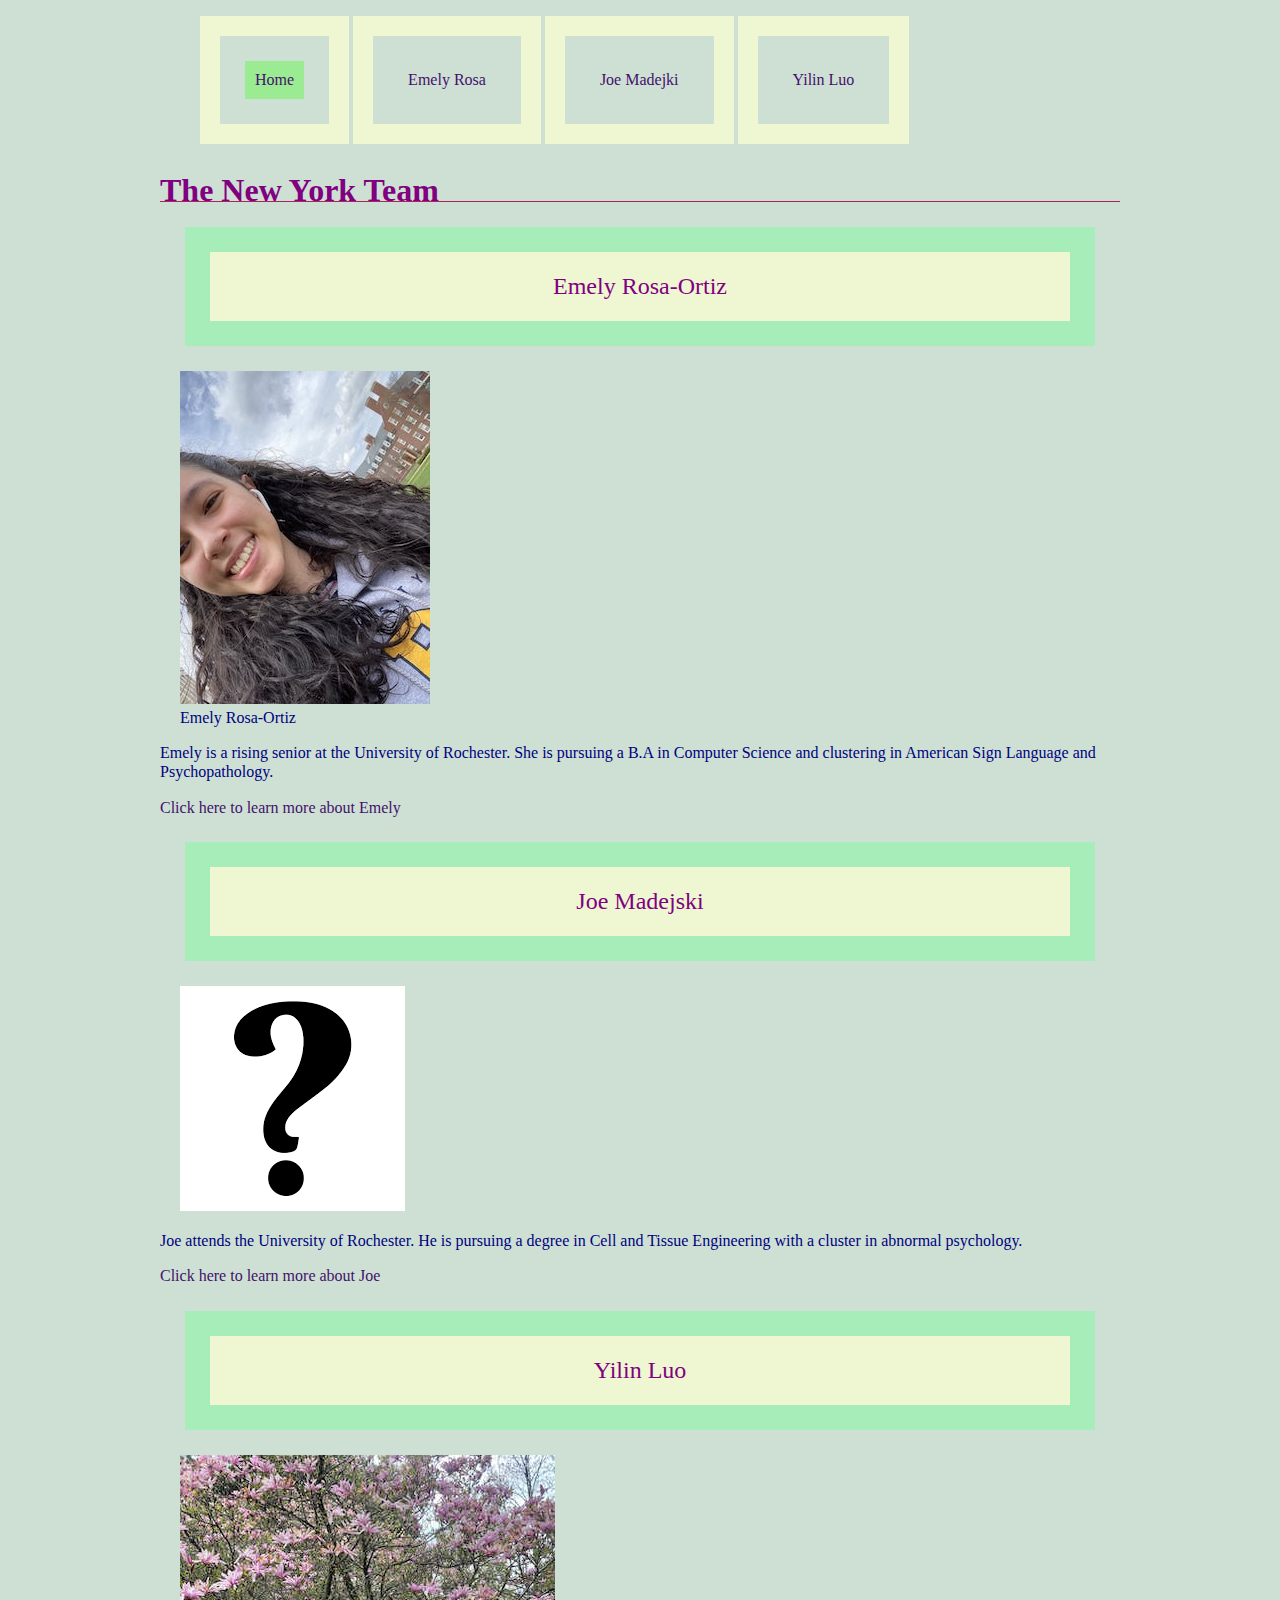
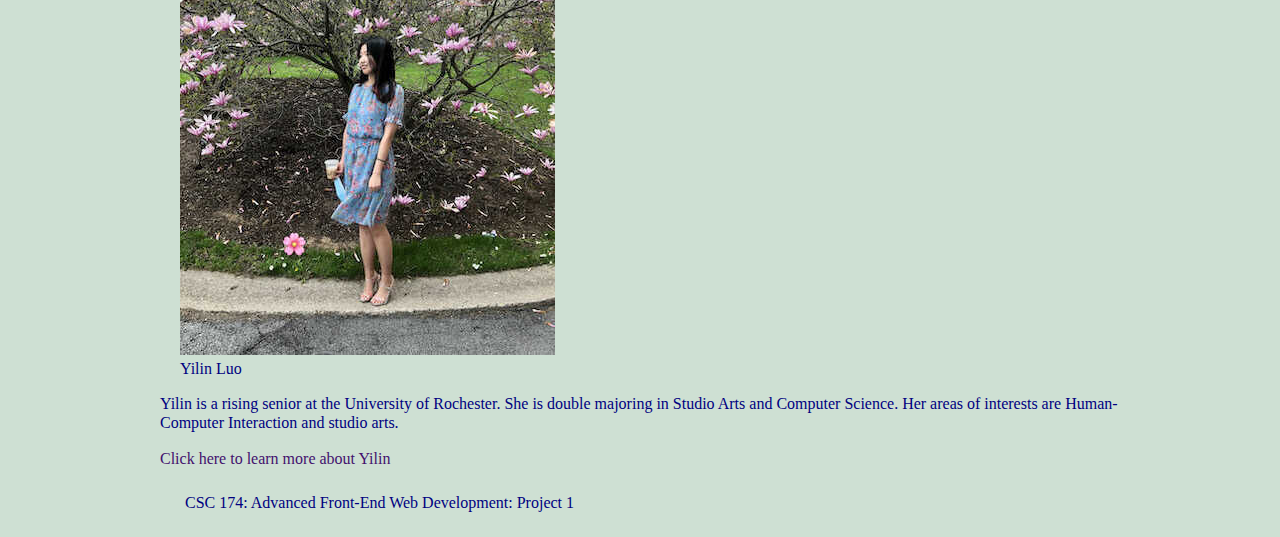
<file: index.html>
<!DOCTYPE html>
<html lang="en">
<head>
	<meta charset="utf-8">
	<title>New York Team Project 1</title>
	 <link rel ="stylesheet" type="text/css" href="css/styles.css">
    <link rel="stylesheet" type="text/css" href="css/navigation.css">
</head>
	<body class="container">
		<nav class="menu">
			<ul>
				<li><a class="is-current" href="index.html">Home</a></li>
				<li><a href="page1.html">Emely Rosa</a></li>
				<li><a href="page2.html">Joe Madejki</a></li>
				<li><a href="page3.html">Yilin Luo</a></li>
			</ul>
		</nav>
		<div>
			<header>
				<h1> The New York Team </h1>
			</header>
			<article>
				<div>
					<h2> Emely Rosa-Ortiz </h2>
					<figure>
						<img src="images/empic.jpeg" alt="picture of Emely"/>
						<figcaption>Emely Rosa-Ortiz</figcaption>
					</figure>
						<p> Emely is a rising senior at the University of Rochester. She is pursuing a B.A in Computer Science and clustering in American Sign Language and Psychopathology.</p>
						<a href="page1.html"> Click here to learn more about Emely </a>
				</div>
			</article>
			<article>
				<div>
					<h2> Joe Madejski </h2>
					<figure>
						<img src="images/q.jpg" alt="question mark"/>
						<figcaption></figcaption>
					</figure>
						<p> Joe attends the University of Rochester. He is pursuing a degree in Cell and Tissue Engineering with a cluster in 
						abnormal psychology.</p>
						<a href="page2.html"> Click here to learn more about Joe </a>

				</div>
			</article>
			<article>
				<div>
					<h2> Yilin Luo </h2>
					<figure>
						<img src="images/yilinluo.jpg" alt="picture of Yilin"/>
						<figcaption>Yilin Luo</figcaption>
					</figure>
						<p> Yilin is a rising senior at the University of Rochester. She is double majoring in Studio Arts and Computer Science. 
						Her areas of interests are Human-Computer Interaction and studio arts. </p>
						<a href="page3.html"> Click here to learn more about Yilin</a>

				</div>
			</article>
			<footer> CSC 174: Advanced Front-End Web Development: Project 1 </footer>


		</div>
	</body>
</html>
</file>
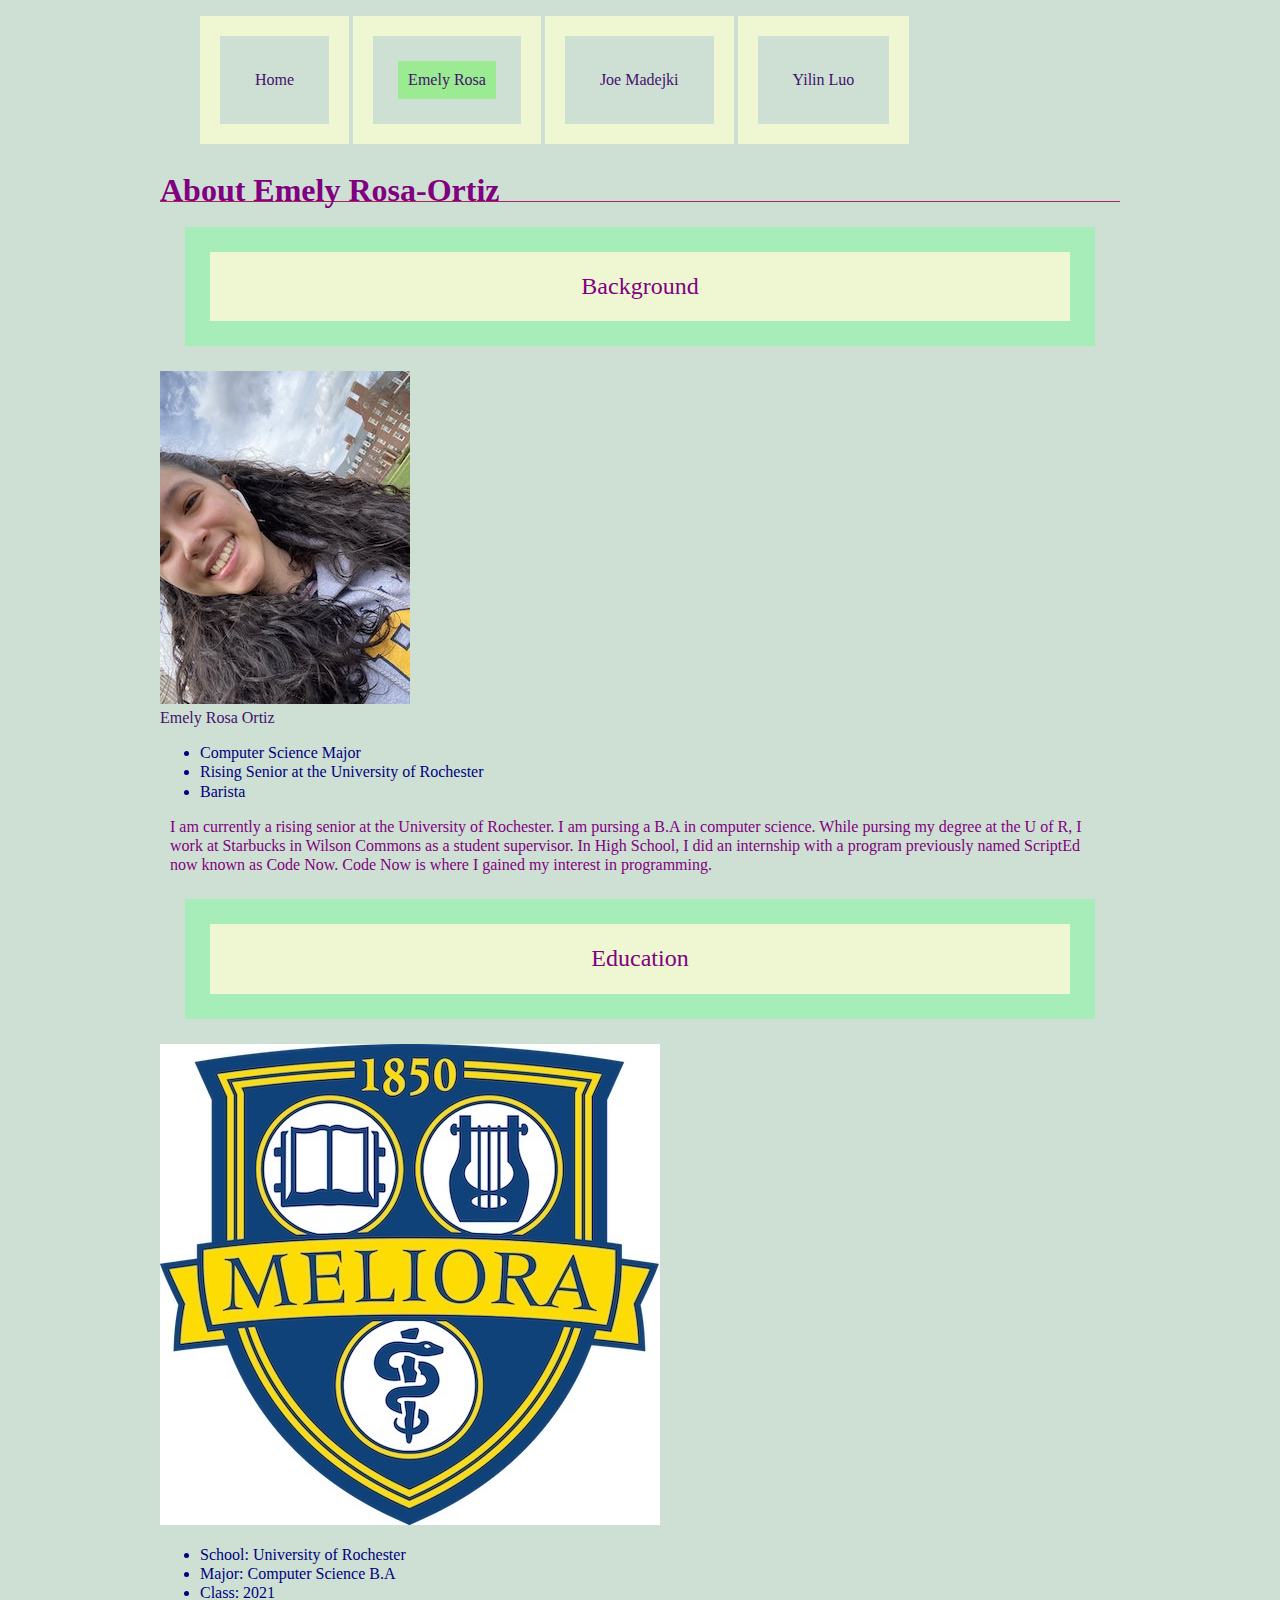
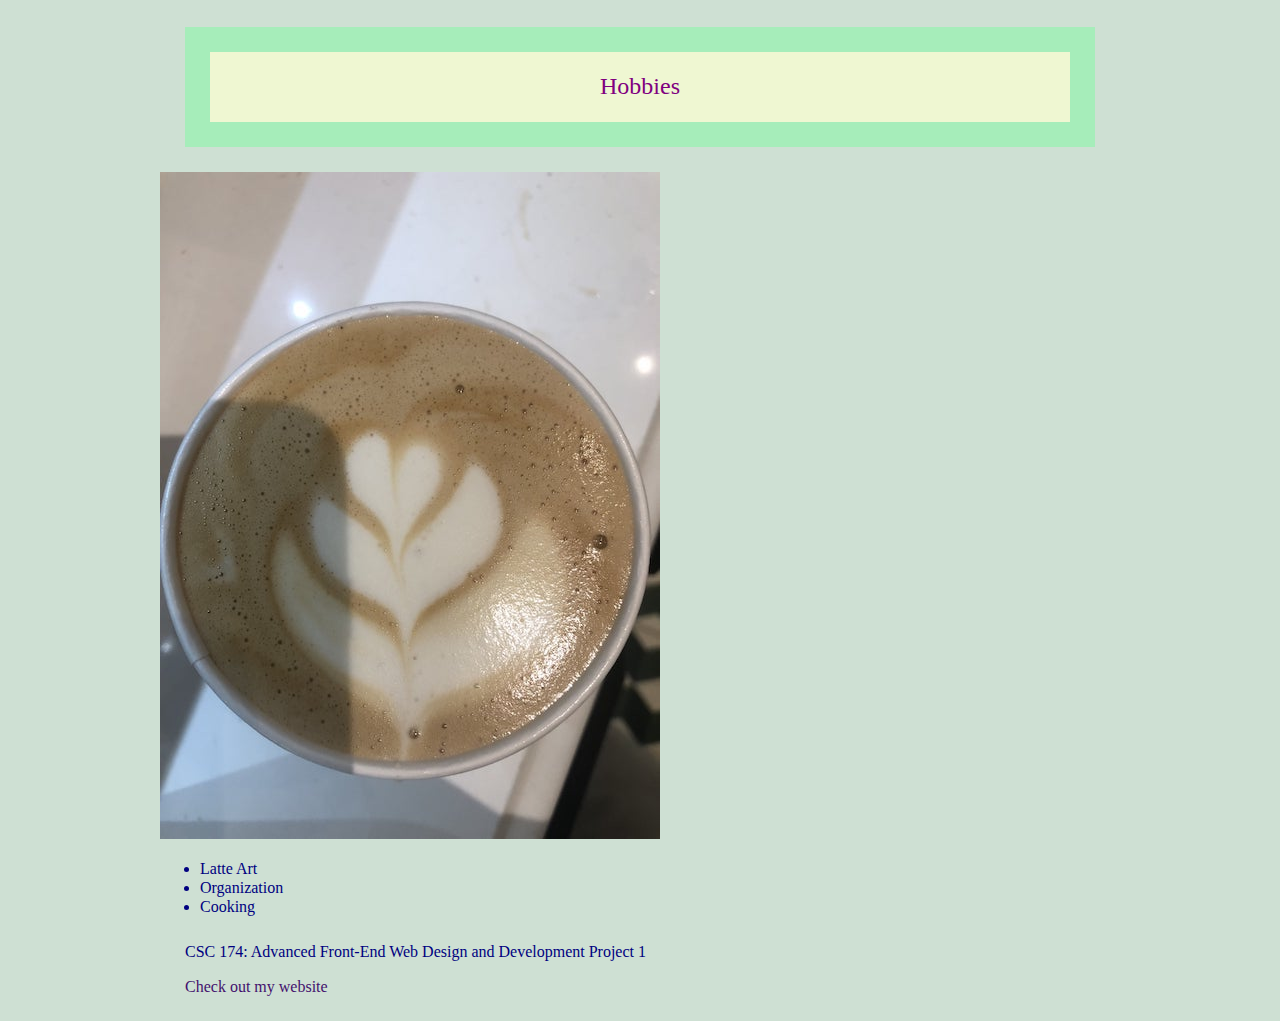
<file: emely.html>
<!DOCTYPE html>
<html lang="en">
	<head>
		<meta charset="utf-8">
		<title> Emely Rosa-Ortiz</title>
		 <link rel ="stylesheet" type="text/css" href="css/styles.css">
    <link rel="stylesheet" type="text/css" href="css/navigation.css">
	</head>
	<body class="container" >
		<nav class="menu">
			<ul>
				<li><a href="index.html">Home</a></li>
				<li><a class="is-current" href="page1.html">Emely Rosa</a></li>
				<li><a href="page2.html">Joe Madejki</a></li>
				<li><a href="page3.html">Yilin Luo</a></li>
			</ul>
		</nav>
		<div>
				<header>
				<h1>About Emely Rosa-Ortiz</h1>
			</header>
			<article>
				<h2>Background</h2>
				<div class="polariod">
					<img src="images/empic.jpeg" alt="picture at the UR" class="me"/>
				</div>
				<div class = "in">
					<a href="index.html" class="name">Emely Rosa Ortiz</a>
						<ul>
							<li> Computer Science Major </li>
							<li> Rising Senior at the University of Rochester </li>
							<li> Barista </li>
						</ul>
				</div>
			</article>
			<aside>
				<div>
					<p>I am currently a rising senior at the University of Rochester. I am pursing a B.A in computer science. While pursing my degree at the U of R, I work at Starbucks in Wilson Commons as a student supervisor. In High School, I did an internship with a program previously named ScriptEd now known as Code Now. Code Now is where I gained my interest in programming. </p>
				</div>
			</aside>
			<article>
				<h2> Education </h2>
					<div class="grid-container">
						<img src="images/ur.jpeg" alt="University of Rochester logo" class="item1"/>
						<ul class="item2">
							<li> School: University of Rochester</li>
							<li> Major: Computer Science B.A </li>
							<li> Class: 2021 </li>
						</ul>
					</div>
					<h2> Hobbies </h2>
						<div class="grid-container">
							<img src="images/latte.jpeg" alt="Tulip Latte Art" class="item1"/>
							<ul class="item2">
								<li> Latte Art </li>
								<li> Organization </li>
								<li> Cooking </li>
							</ul>
 						</div>
			</article>
			<footer> 
				<p>CSC 174: Advanced Front-End Web Design and Development Project 1</p>
				<p>
					<a href="http://csc174.org/lab01/erosa4/">Check out my website</a>
				</p>
			</footer>
		</div>
	</body>
</html>
</file>
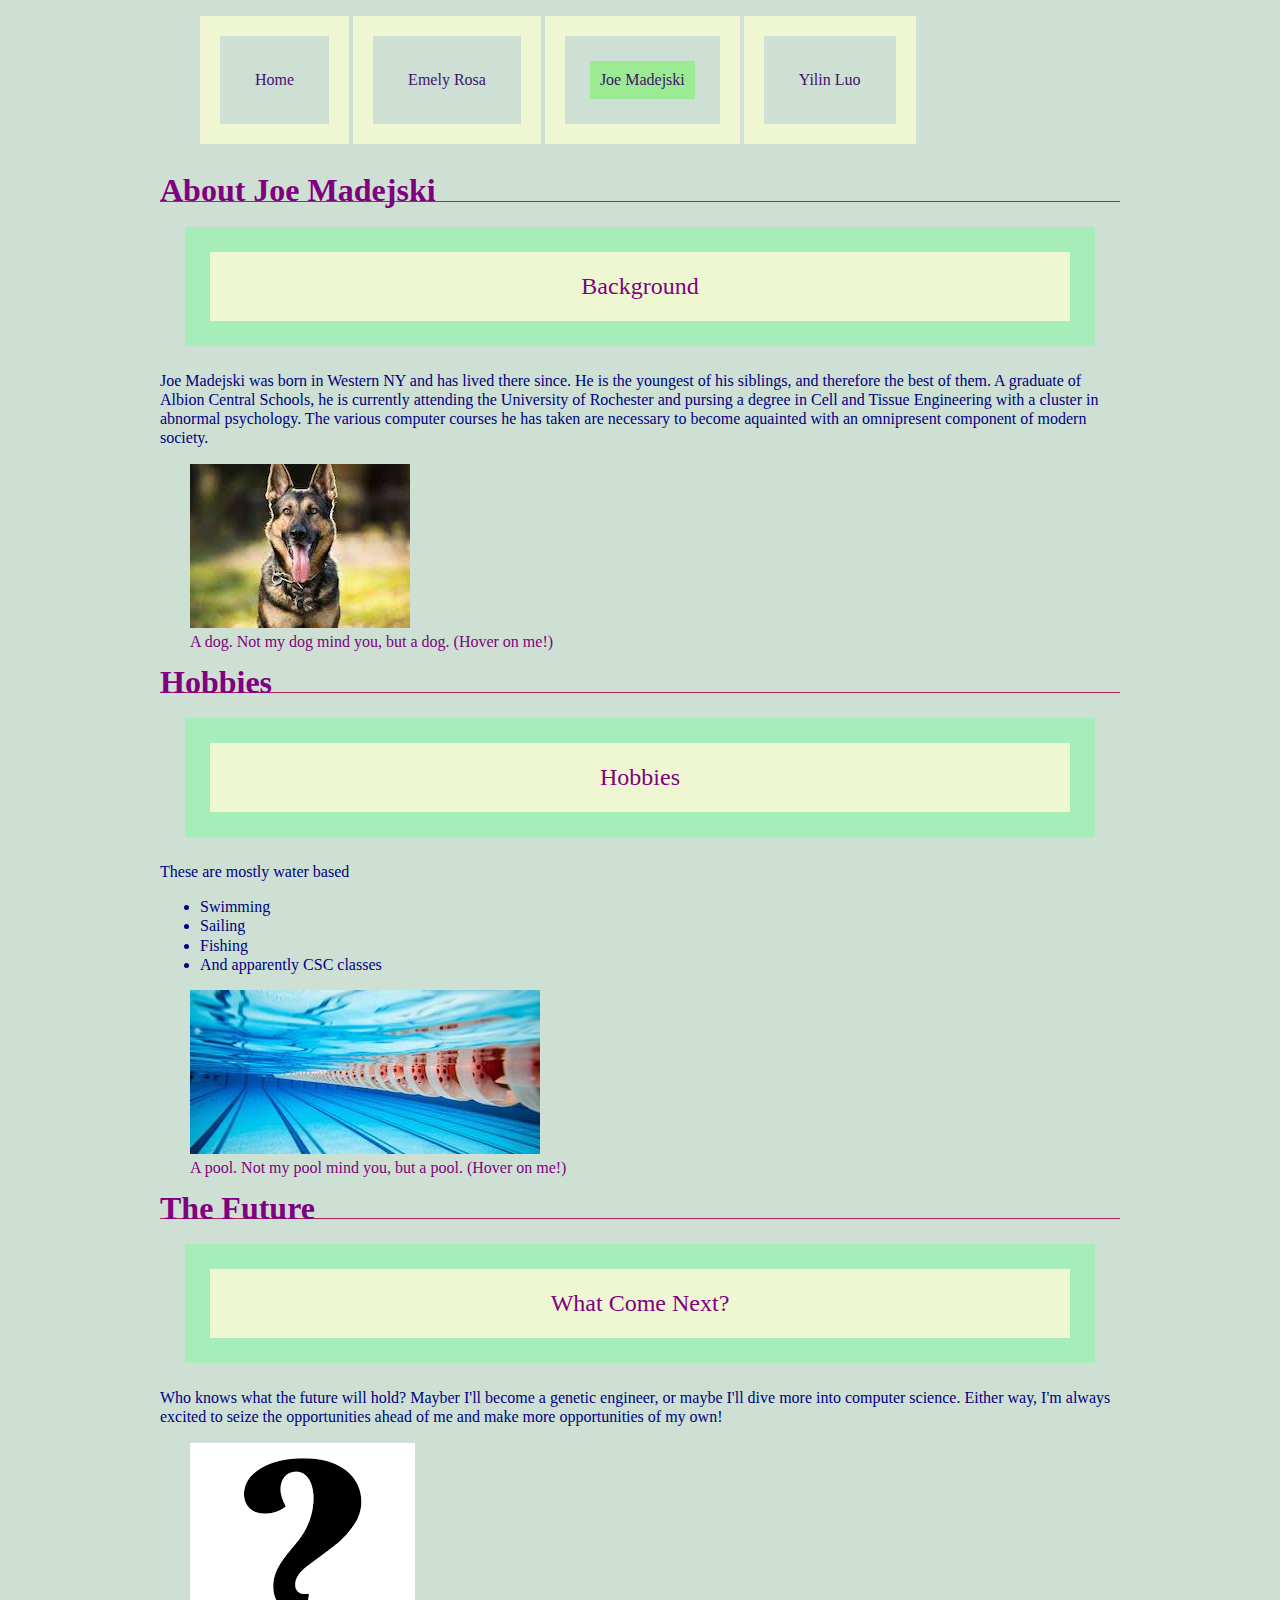
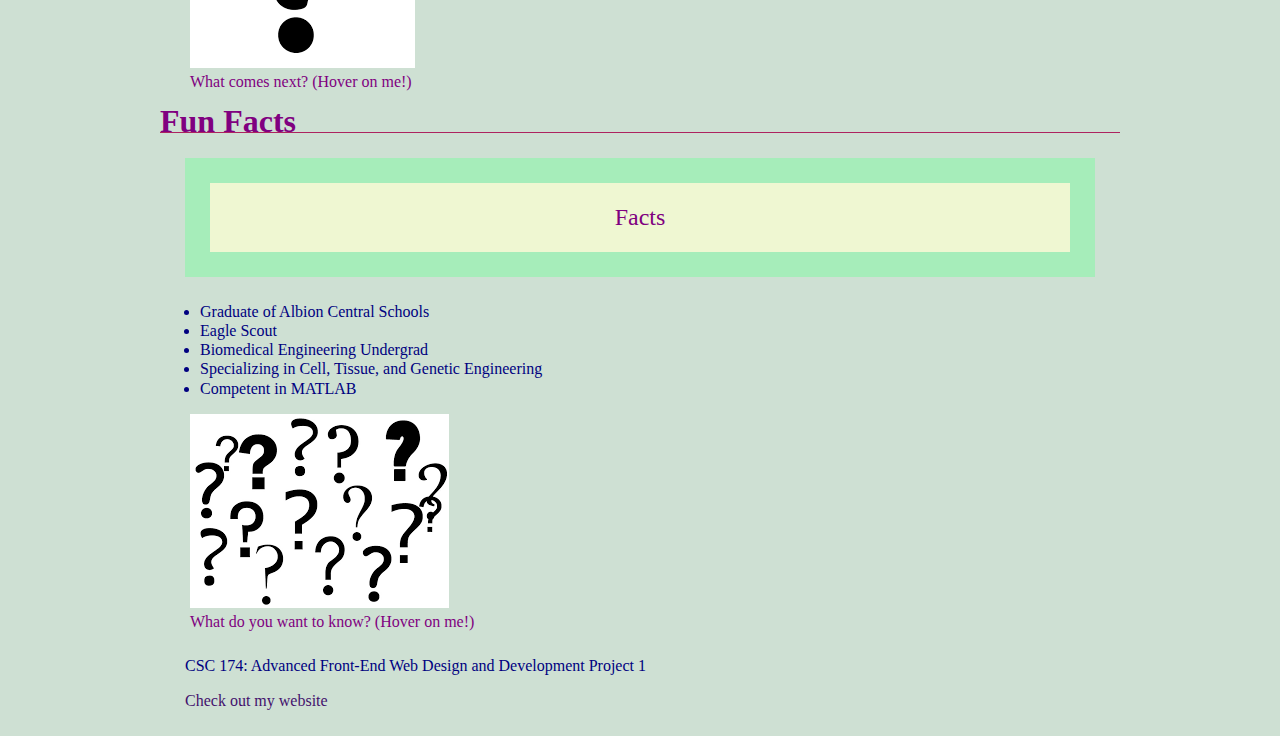
<file: joe.html>
<!DOCTYPE html>
<html lang="en">
	<head>
		<meta charset="utf-8">
		<title>Joe Madejski</title>
		 <link rel ="stylesheet" type="text/css" href="css/styles.css">
    <link rel="stylesheet" type="text/css" href="css/navigation.css">
	</head>
	<body class="container">
		<nav class="menu">
			<ul>
				<li><a href="index.html">Home</a></li>
				<li><a href="page1.html">Emely Rosa</a></li>
				<li><a class="is-current" href="page2.html">Joe Madejski</a></li>
				<li><a href="page3.html">Yilin Luo</a></li>
			</ul>
		</nav>
		<div>
			<header>
				<h1>About Joe Madejski</h1>
			</header>

			

			<article class="content">
				<h2>Background</h2>
					<p>Joe Madejski was born in Western NY and has lived there since. He is the youngest of his siblings, and therefore the best of them. A graduate of Albion Central Schools, he is currently attending the University of Rochester and pursing a degree in Cell and Tissue Engineering with a cluster in abnormal psychology. The various computer courses he has taken are necessary to become aquainted with an omnipresent component of modern society. </p>
			</article>

			<aside class="side">
				<figure>
					<img src="images/main.jpg" alt="A dog" class="shak">
					<figcaption>A dog. Not my dog mind you, but a dog. (Hover on me!)</figcaption>

				</figure>
			</aside>

			<header>
				<h1>Hobbies</h1>
			</header>
			<article class="side">
				<h2>Hobbies</h2>
				<div>These are mostly water based</div>
				<ul>
					<li>Swimming</li>
					<li>Sailing</li>
					<li>Fishing</li>
					<li>And apparently CSC classes</li>
				</ul>
			</article>
			<aside class="content">
				<figure>
					<img src="images/pool.jpg" alt="A pool" class="shak">
					<figcaption>A pool. Not my pool mind you, but a pool. (Hover on me!)</figcaption>

				</figure>
			</aside>

			<header>
				<h1>The Future</h1>
			</header>

				<article class="content">
					<h2>What Come Next?</h2>
						<p>Who knows what the future will hold? Mayber I'll become a genetic engineer, or maybe I'll dive more into computer science. Either way, I'm always excited to seize the opportunities ahead of me and make more opportunities of my own!</p>
				</article>

				<aside class="side">
					<figure>
						<img src="images/q.jpg" alt="A question mark" class="shak">
						<figcaption>What comes next? (Hover on me!)</figcaption>

					</figure>
				</aside>

			<header>
				<h1>Fun Facts</h1>
			</header>
			<article class="side">
				<h2>Facts</h2>
					<ul>
						<li> Graduate of Albion Central Schools</li>
						<li> Eagle Scout </li>
						<li> Biomedical Engineering Undergrad</li>
						<li> Specializing in Cell, Tissue, and Genetic Engineering</li>
						<li> Competent in MATLAB</li>
					</ul>
			</article>
			<aside class="content">
				<figure>
					<img src="images/q2.jpg" alt="Multiple question marks" class="shak">
					<figcaption>What do you want to know? (Hover on me!)</figcaption>

				</figure>
			</aside>
			
			<footer> 
				<p>CSC 174: Advanced Front-End Web Design and Development Project 1</p> 
				<p>
					<a href="http://csc174.org/lab01/jmadejsk/index.php">Check out my website</a>
				</p>
			</footer>

		</div>
	</body>
</html>
</file>
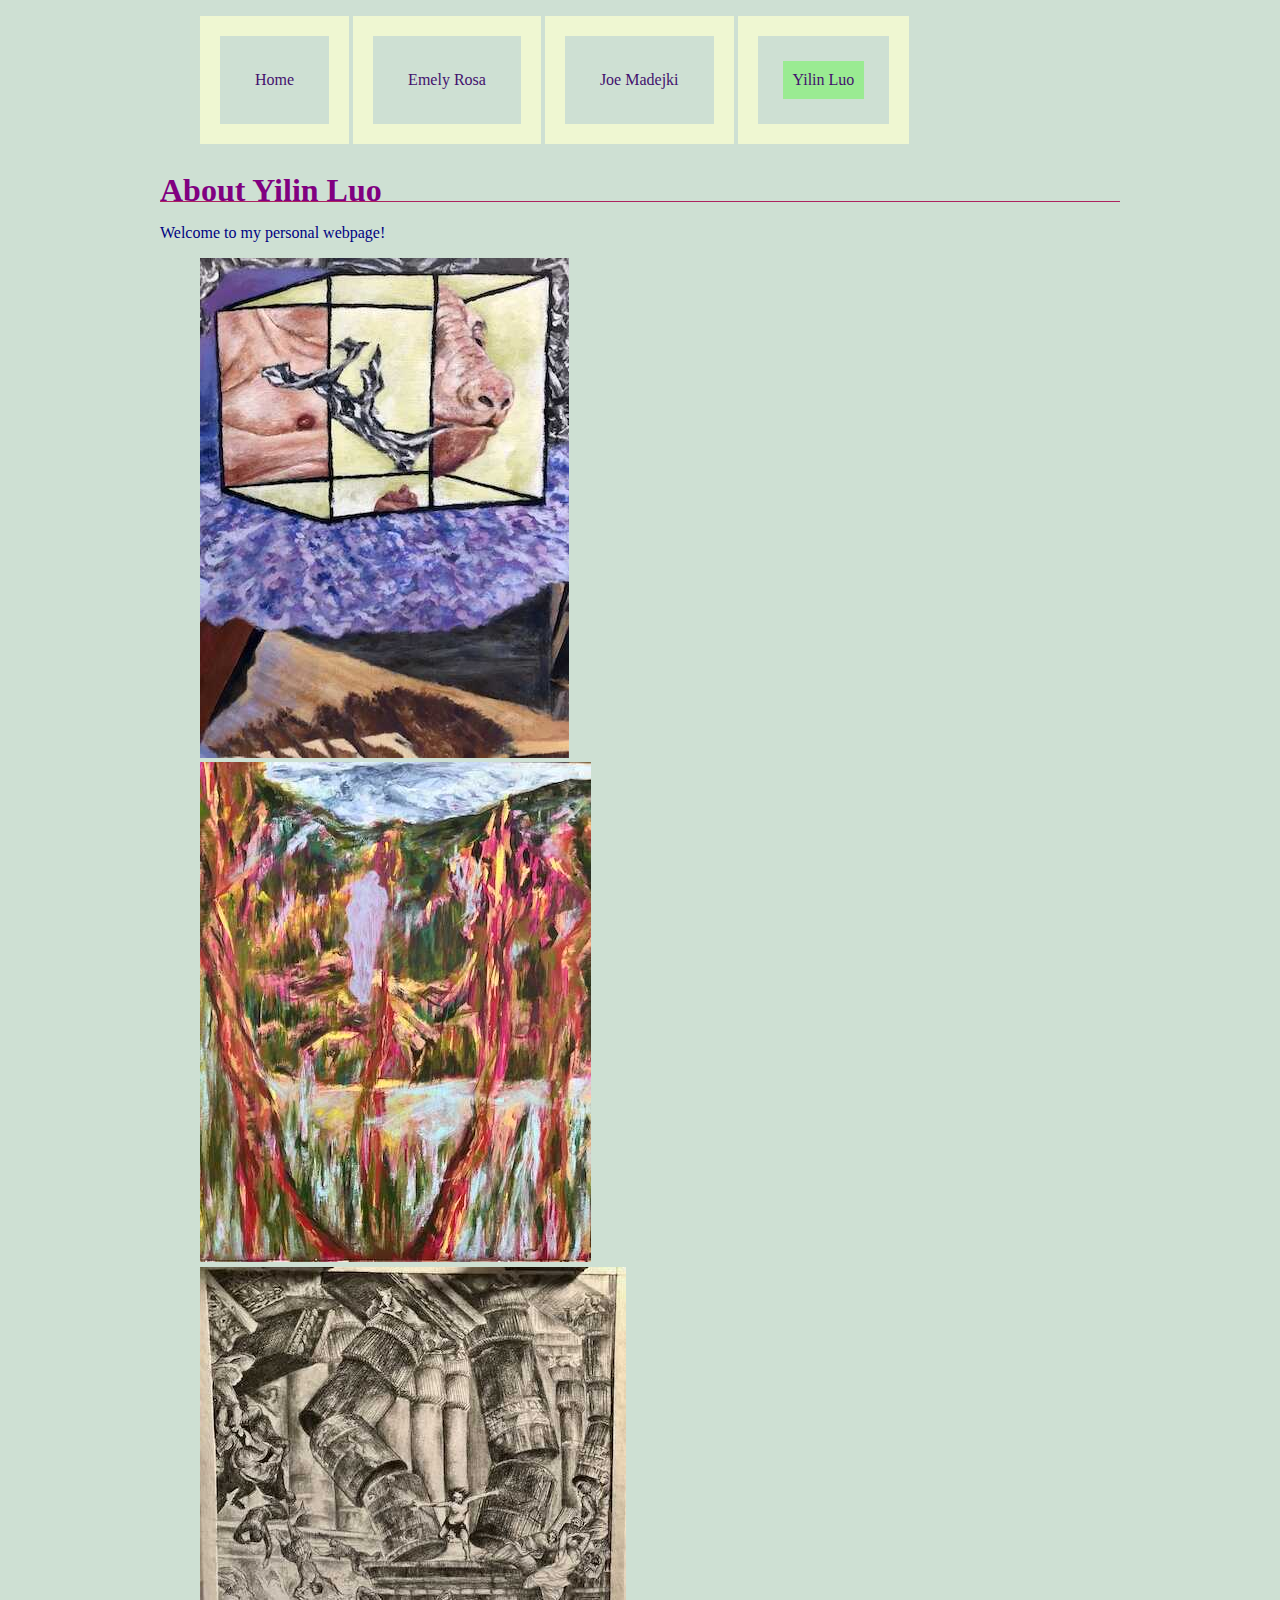
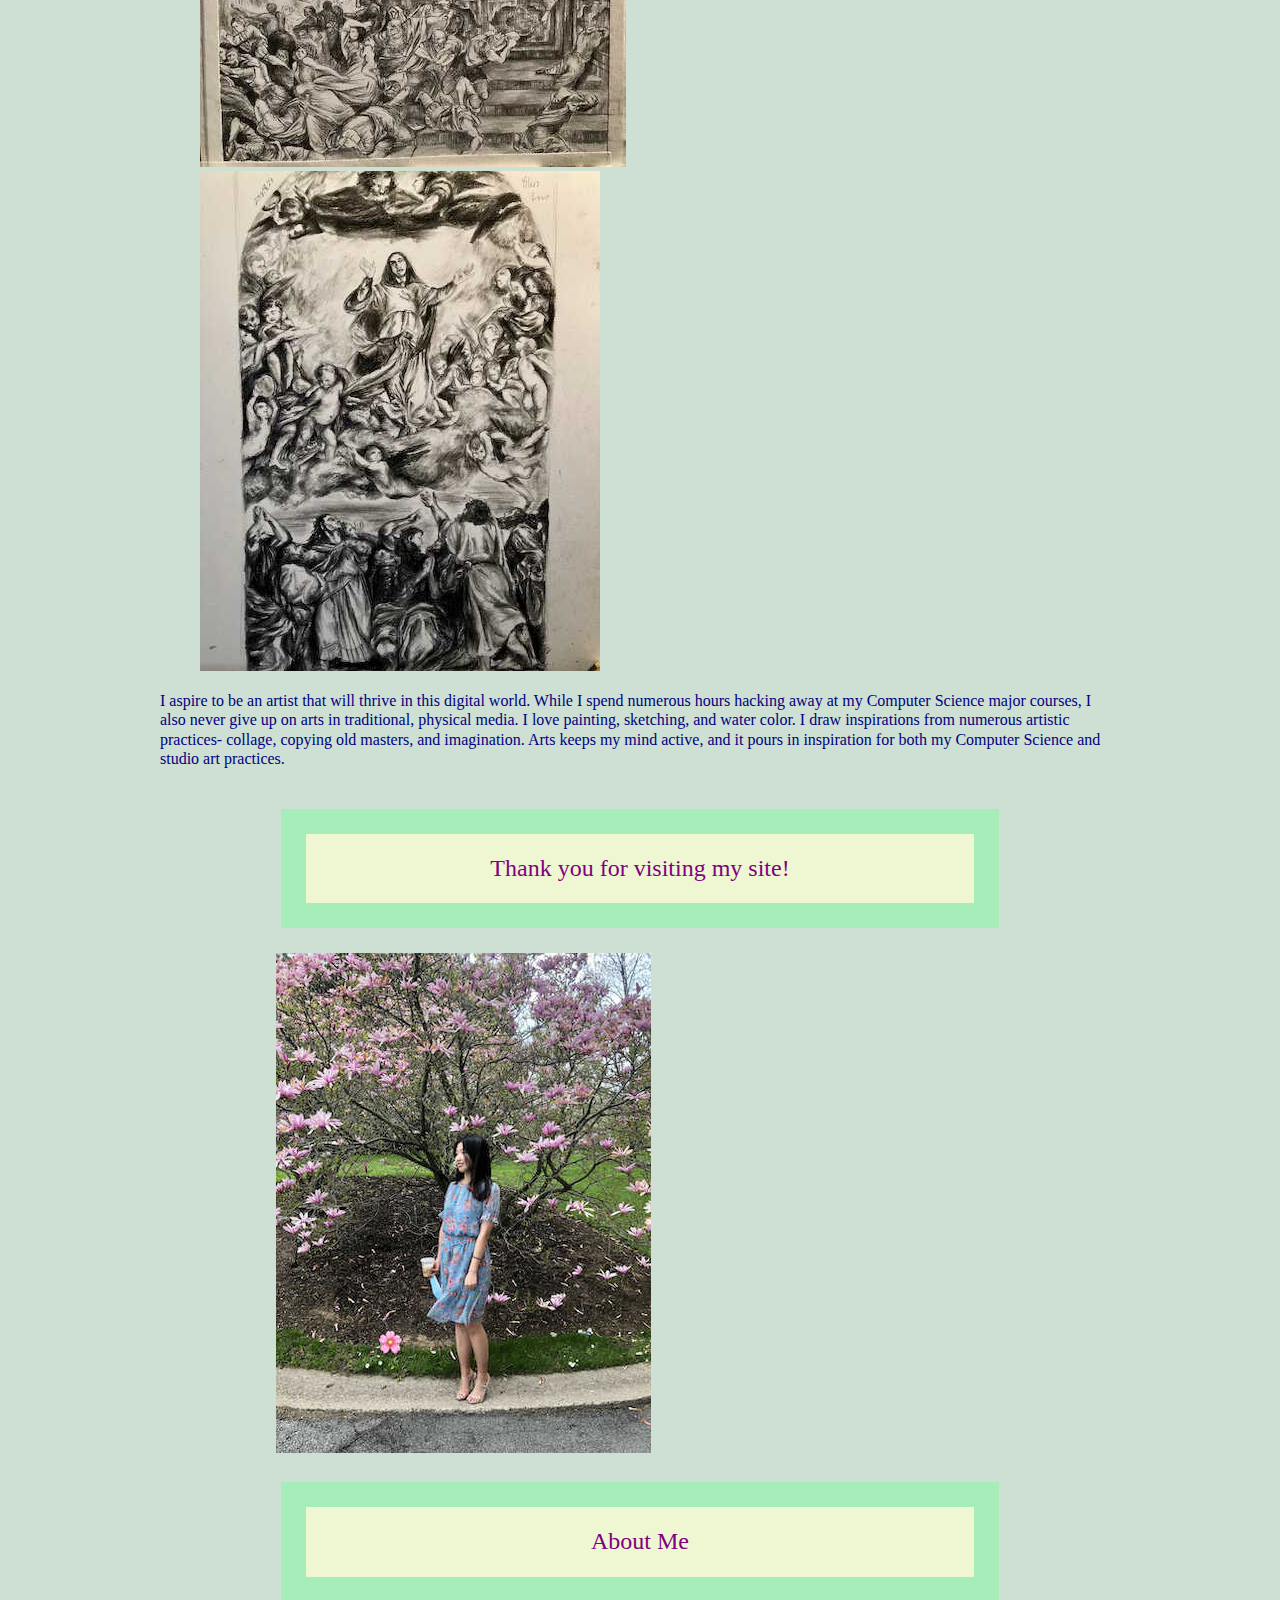
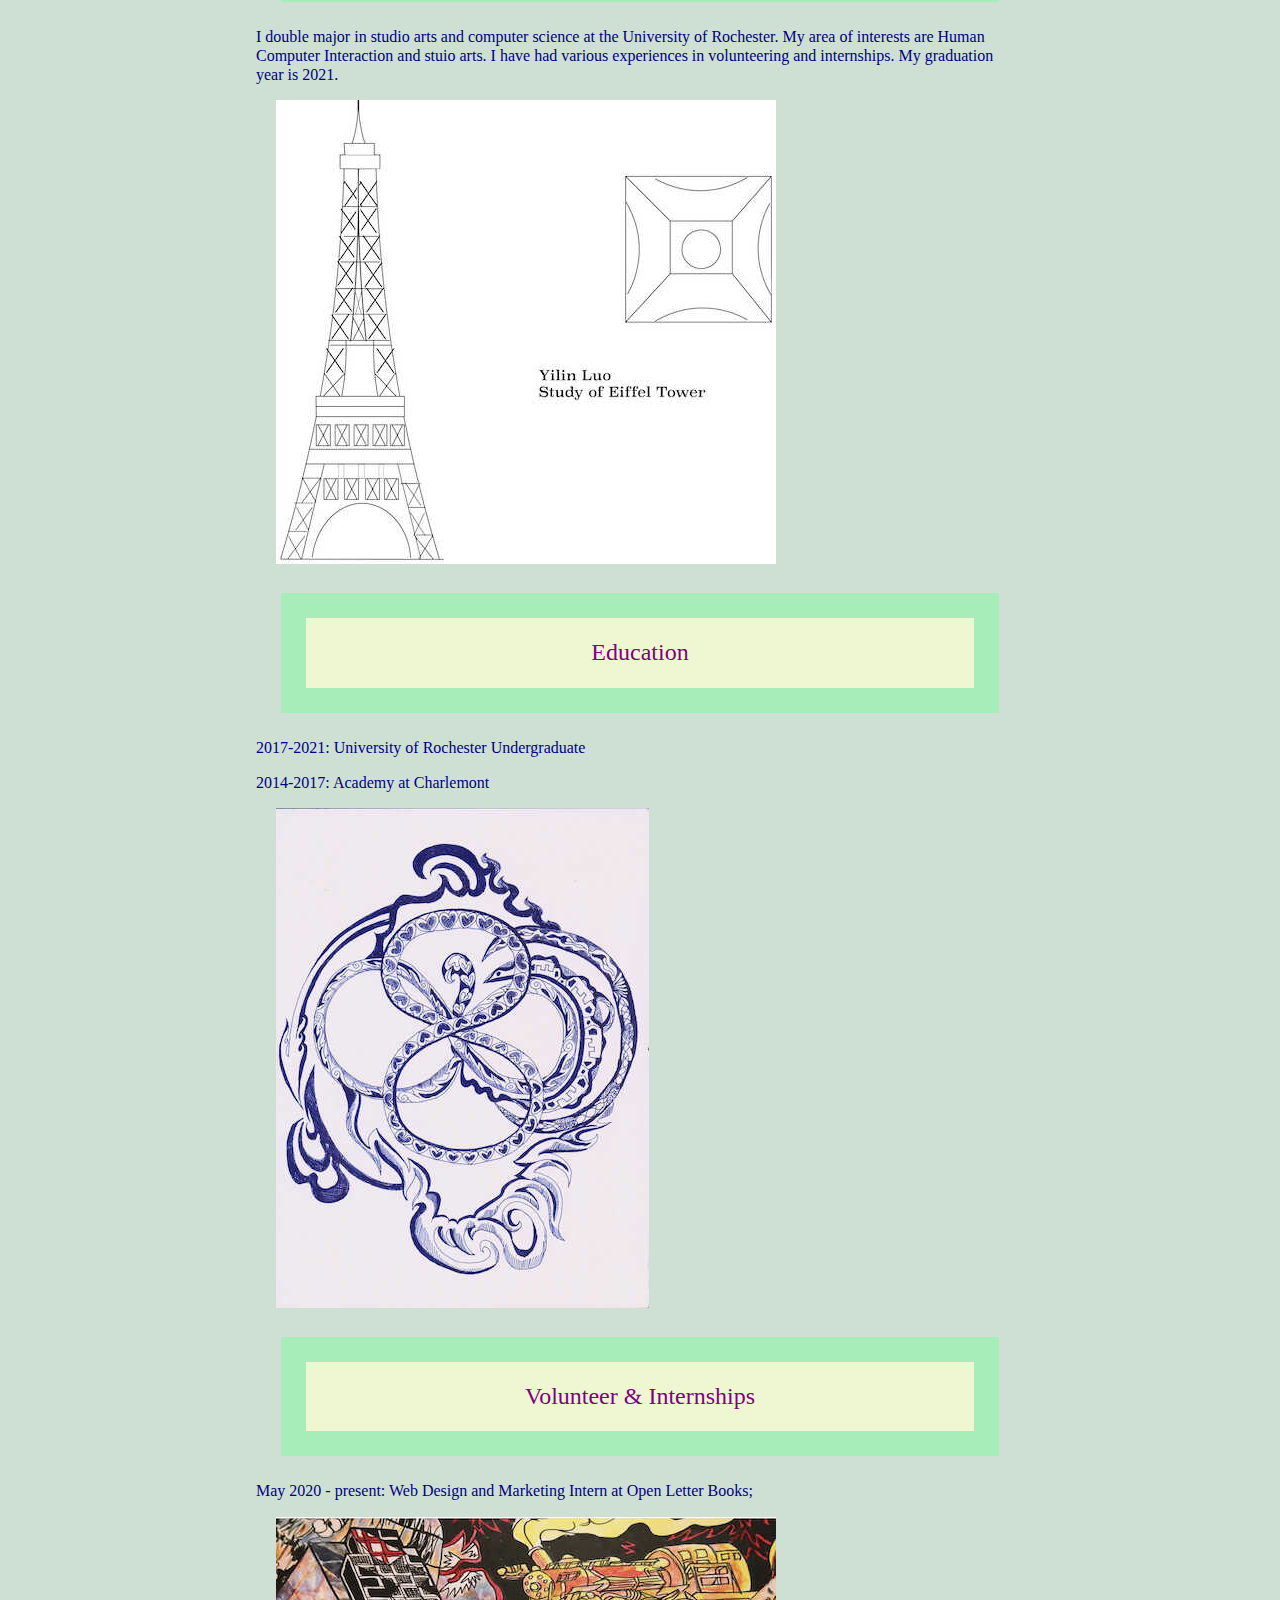
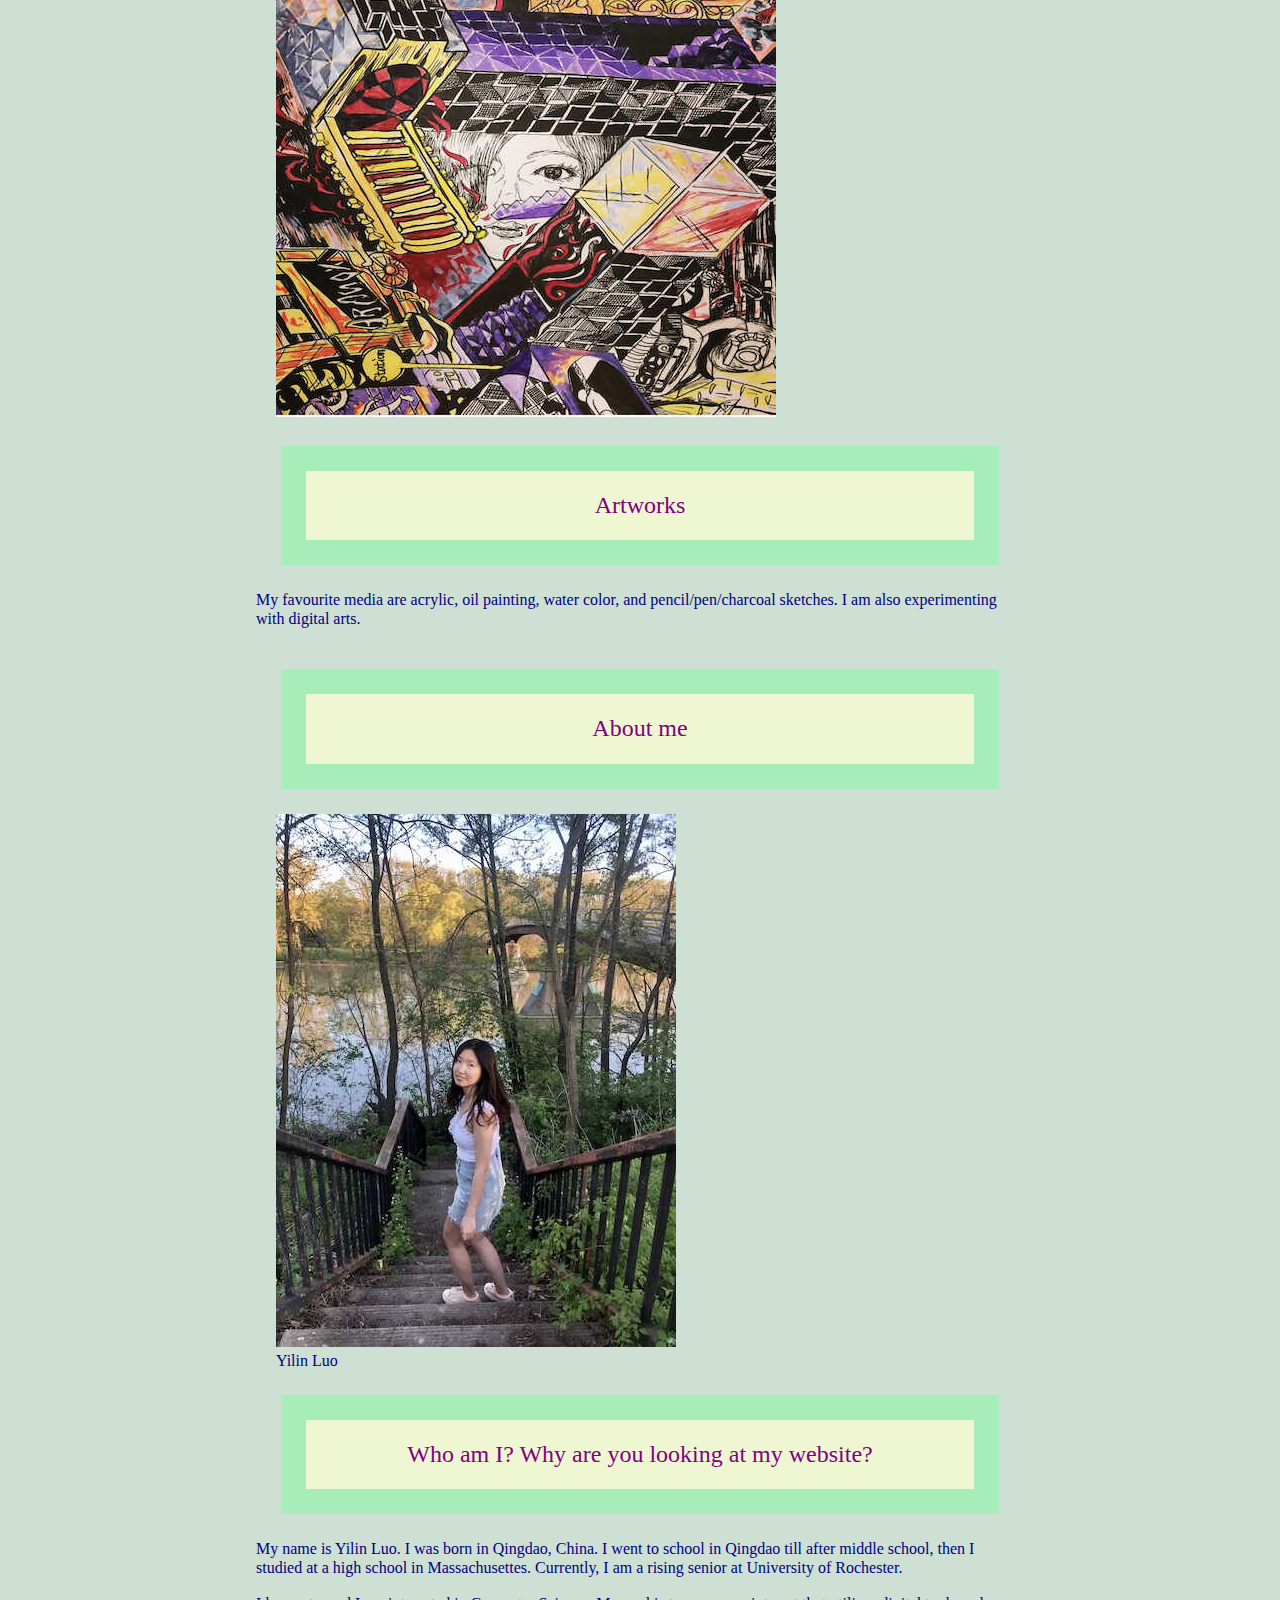
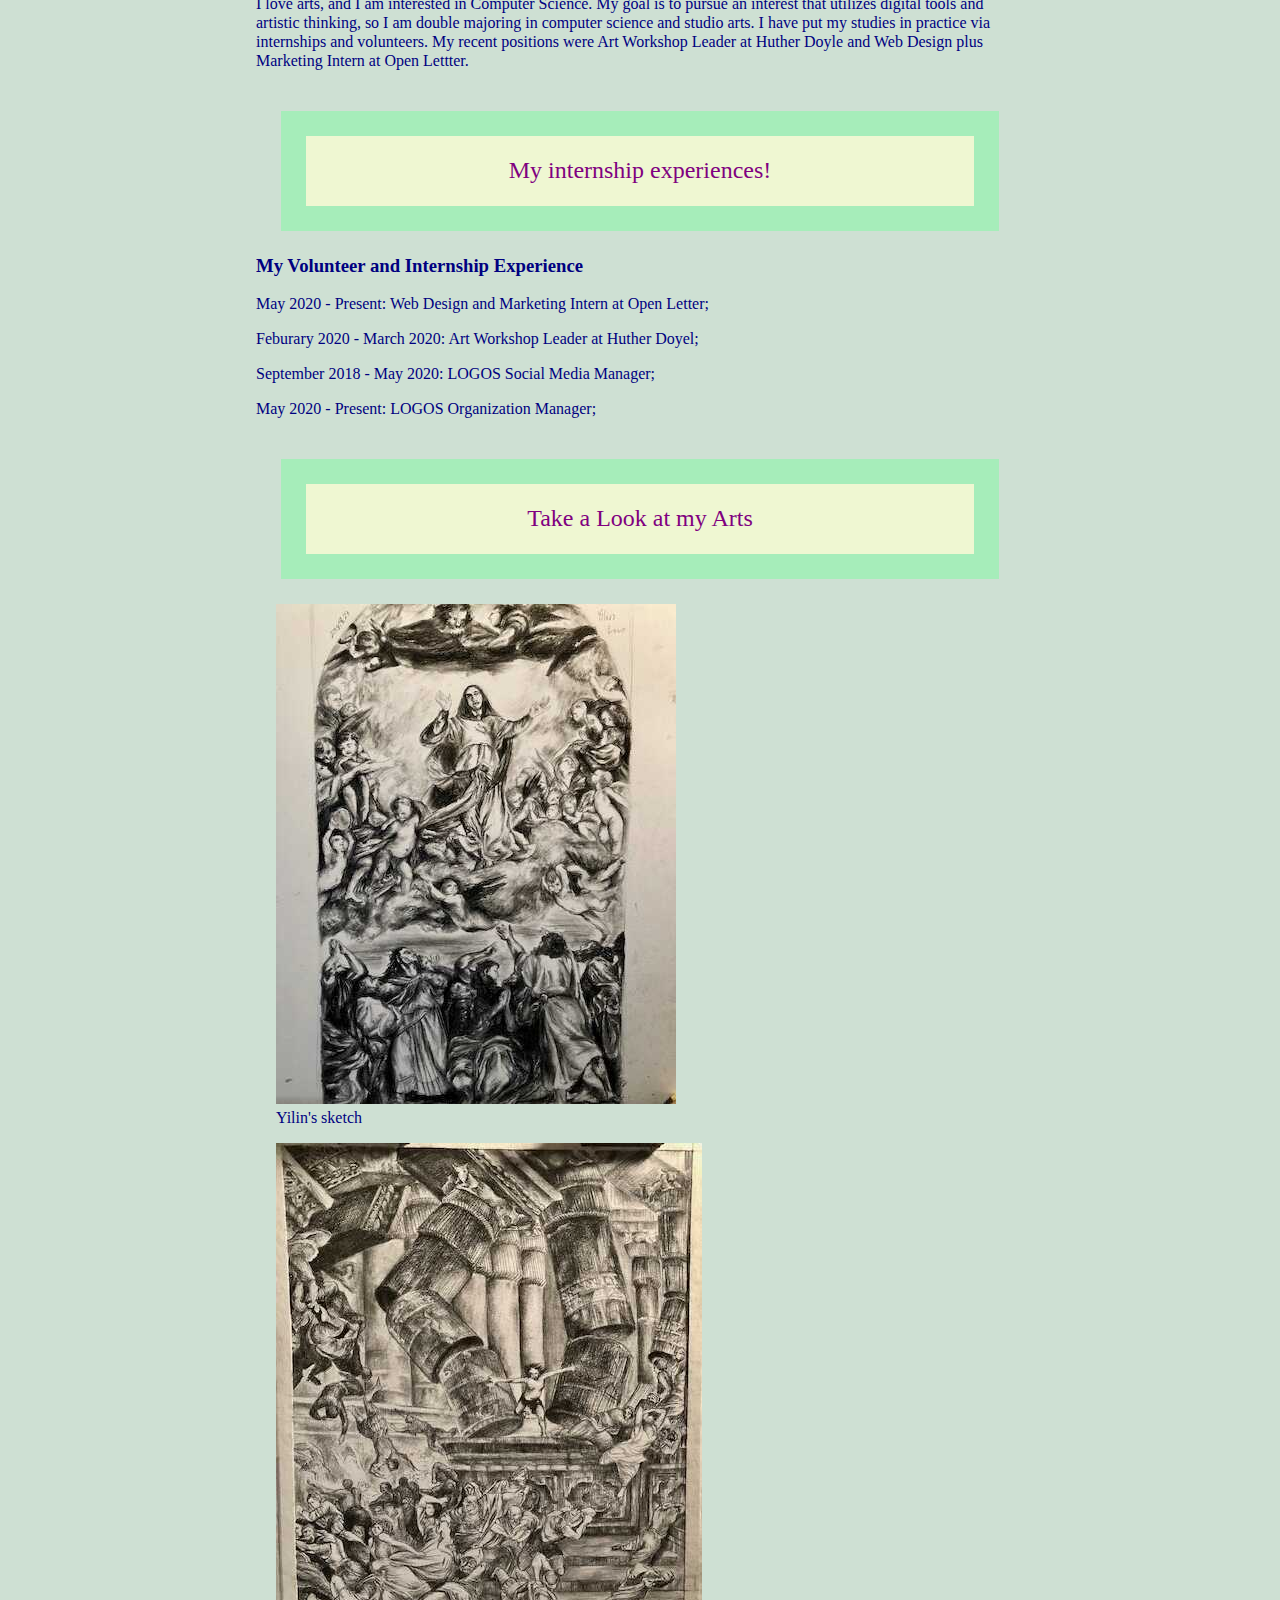
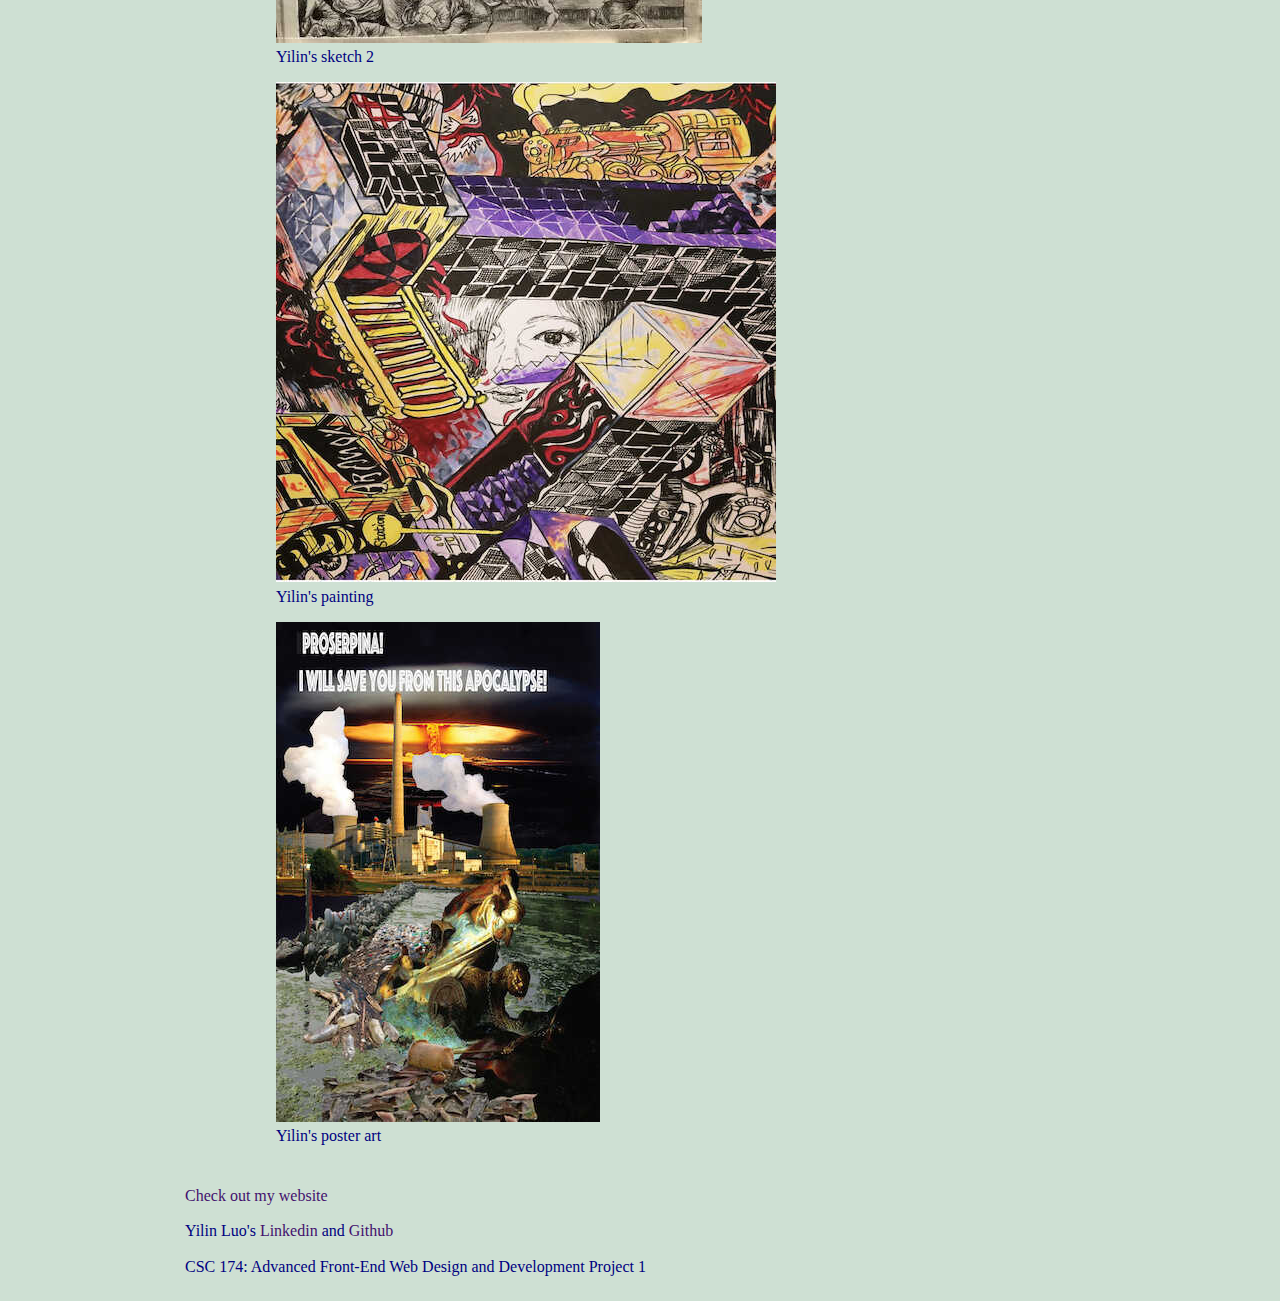
<file: page3.html>
<!DOCTYPE html>
<html lang="en">
<head>
		<meta charset="utf-8">
	<title>Yilin Luo</title>
	 <link rel ="stylesheet" type="text/css" href="css/styles.css">
    <link rel="stylesheet" type="text/css" href="css/navigation.css">
</head>
	<body class="container">
			<nav class="menu">
			<ul>
				<li><a href="index.html">Home</a></li>
				<li><a href="page1.html">Emely Rosa</a></li>
				<li><a href="page2.html">Joe Madejki</a></li>
				<li><a class="is-current" href="page3.html">Yilin Luo</a></li>
			</ul>
		</nav>
		<div>
	
		
			<header>  
					<div class="banner">
						<a href="index.php">
						<h1>About Yilin Luo</h1></a>
						<div class ="slogan"> Welcome to my personal webpage! </div>
						</div>
			</header>

			<div class="slide-container">
				<ul class="rslides">
					<li><img src="images/yilin_painting.jpg" alt= "Yilin's Painting Inspired by Collage"></li>
					<li><img src="images/yilin_painting2.jpeg" alt= "Yilin's Painting of Imaginary Landscape"></li>
					<li ><img src="images/yilin_sketch2.jpeg" alt= "Yilin's Sketch Copied from Gustav Dore's Engraving"></li>
					<li><img src="images/yilin_sketch.jpg" alt= "Yilin's Sketch Copied from Titian's The Assumption"></li>
				</ul>

				<div class="text">
					<p>
						I aspire to be an artist that will thrive in this digital world. While I spend numerous hours hacking away at my Computer Science major courses, I also never give up on arts in traditional, physical media. I love painting, sketching, and water color. I draw inspirations from numerous artistic practices- collage, copying old masters, and imagination. Arts keeps my mind active, and it pours in inspiration for both my Computer Science and studio art practices. 
					</p>
				</div>
			</div>
			<main class= "container">
				<article>
					<h2>Thank you for visiting my site!</h2>
					<div class= "article-container">
						<section class= "aboutme">
							<figure class="Yilin_photo">
								<img  src="images/yilinluo.jpg" alt= "Yilin's Photo">
									<figcaption> </figcaption>
							</figure>
							<h2>About Me</h2>
								<p>
								I double major in studio arts and computer science at the University of Rochester. My area of interests are Human Computer Interaction and stuio arts. I have had various experiences in volunteering and internships. My graduation year is 2021.
								</p>
						</section>

						<section class= "education">
							<figure class="artdesign">
								<img  src="images/luo_yilin_design.jpg" alt= "Art Design">
								<figcaption> </figcaption>
							</figure>

							<h2>Education</h2>
							<p>2017-2021: University of Rochester Undergraduate</p>
							<p>2014-2017: Academy at Charlemont</p>

						</section>

						<section class= "Volunteer_Internship">
							<figure class="artworkshop">
								<img  src="images/luo_yilin_mandala.jpg" alt= "Art Workshop">
								<figcaption> </figcaption>
							</figure>
							<h2>Volunteer & Internships</h2>
							<p>May 2020 - present: Web Design and Marketing Intern at Open Letter Books;</p>
						</section>


						<section class = "portfolio">
							<figure class="portfolio_artwork">
								<img  src="images/painting3.jpg" alt= "artwork portfolio">
								<figcaption> </figcaption>
							</figure>
							<h2>Artworks</h2>
							<p>My favourite media are acrylic, oil painting, water color, and pencil/pen/charcoal sketches. I am also experimenting with digital arts.</p>
							
						</section>
					</div>
				</article>
				<article>
					<h2>About me</h2>

						<div class= "article-container">
							<section class= "introduction">
								<figure class="Yilin_photo">
									<img src="images/yilin.jpg" alt="Yilin">
										<figcaption>Yilin Luo</figcaption>
								</figure>
								<div class="text-intro">
									<h2>Who am I? Why are you looking at my website?</h2>
									<p>
					                    My name is Yilin Luo. I was born in Qingdao, China. I went to school in Qingdao till after middle school, then I studied at a high school in Massachusettes. Currently, I am a rising senior at University of Rochester.
					                </p>
					                <p>
					                    I love arts, and I am interested in Computer Science. My goal is to pursue an interest that utilizes digital tools and artistic thinking, so I am double majoring in computer science and studio arts. I have put my studies in practice via internships and volunteers. My recent positions were Art Workshop Leader at Huther Doyle and Web Design plus Marketing Intern at Open Lettter. 
									</p>
								</div>
							</section>			
						</div>
				</article>
				
				<article>
					<h2>My internship experiences!</h2>
						<div class= "article-container">
							<section class= "introduction">
									<div class="text-intro">
										<h3>My Volunteer and Internship Experience</h3>
											<p>
							                   May 2020 - Present: Web Design and Marketing Intern at Open Letter;
							                </p>
							                <p>
							                    Feburary 2020 - March 2020: Art Workshop Leader at Huther Doyel;
											</p>
											<p>
							                    September 2018 - May 2020: LOGOS Social Media Manager;
											</p>
											<p>
							                    May 2020 - Present: LOGOS Organization Manager;
											</p>
									</div>
							</section>
						</div>
				</article>
				<article>

					<h2>Take a Look at my Arts</h2>

						<div class= "article-container">
							<section class= "portfolio_container">
									<div class="Yilin_art1">
										<figure class="Yilin_art1">
											<img  src="images/yilin_sketch.jpg" alt="Yilin">
												<figcaption>Yilin's sketch</figcaption>
										</figure>
									</div>
									<div class="Yilin_art2">
										<figure class="Yilin_art2">
											<img  src="images/yilin_sketch2.jpeg" alt="Yilin">
												<figcaption>Yilin's sketch 2</figcaption>
										</figure>
									</div>
									<div class="Yilin_art3">
										<figure class="Yilin_art3">
											<img  src="images/painting3.jpg" alt="Yilin">
												<figcaption>Yilin's painting</figcaption>
										</figure>
									</div>
									<div class="Yilin_art4">
										<figure class="Yilin_art4">
											<img  src="images/poster_art1.jpg" alt="Yilin">
												<figcaption>Yilin's poster art</figcaption>
										</figure>
									</div>
							</section>
						</div>
				</article>
			</main>
				<footer>
					<p> <a href="http://csc174.org/lab01/yluo21/index.php">Check out my website</a> </p>
					<p>Yilin Luo's <a href="https://www.linkedin.com/in/yilin-luo-0338a416b/">Linkedin</a> and <a href="https://github.com/YilinLuo">Github</a> </p>
					<p>CSC 174: Advanced Front-End Web Design and Development Project 1</p>
				</footer>
		</div>
	</body>
</html>
</file>
<file: css/styles.css>
.container {
    display: grid;
    grid-template-columns: auto auto auto;
    width: 80%;
    max-width: 960px;
    margin: 0 auto;
    grid-row:2/3;
    grid-column:1/4;
}

 .menu {

    grid-column: 1 / 4;
    grid-row: 1/2;
}

header, footer{

     grid-column: 1/2;
}

article{
     grid-column: 2 / 4;
}


nav.menu ul.flex {
    display:flex;
    padding-right: 20px;
}

body {
    color: #000080;
    background-color:rgb(206, 224, 211);
    font-size:100%;
    font-family: "Palatino Linotype","Book Antiqua", Palatino,serif;
     grid-template-columns: auto auto auto;
      grid-template-rows: auto auto;
}

body h1 {
    color: #800080;
    border-bottom:1px  solid  #AD235F;
}

body h2 {
    color: #800080;
    font: italic;
    text-align: center;
    font-size:150%;
    font-weight: normal;
    margin-bottom: 0px;

    background-color: rgb(239, 247, 210);
    border: 25px solid rgb(166, 237, 186);
    padding: 25px;
    margin: 25px;

}



aside {
    color: #800080;
    font: italic;
    font-weight: normal;
    margin-bottom: 0px;
    margin: 10px;
    grid-column: 3/4;

}

body p {

    margin-top: 0px;
    line-height: 1.2em;
}



div {
    margin-top: 0px;
    line-height: 1.2em;
}



h2{
    text-align: center;
    font-size: 150%;
    color: #220141;
}



figure{
    margin-left: 20px;
}

a{
    color: rgb(67, 17, 109);
    text-decoration: none;
}

a:visited{
    color:rgb(53, 4, 109);
}
a:hover{
    color: rgb(255, 32, 16);
}
a:active{
    color: rgb(255, 16, 16);
    font-size: 200%;
}

footer{
    margin: 25px;
}


.rslides{
   list-style-type: none; 
}


.shak:hover {
  /* Start the shake animation and make the animation last for 0.5 seconds */
  animation: shake 0.5s;

  /* When the animation is finished, start again */
  animation-iteration-count: 2;
}

@keyframes shake {
  0% { transform: translate(1px, 1px) rotate(0deg); }
  10% { transform: translate(-1px, -2px) rotate(-1deg); }
  20% { transform: translate(-3px, 0px) rotate(1deg); }
  30% { transform: translate(3px, 2px) rotate(0deg); }
  40% { transform: translate(1px, -1px) rotate(1deg); }
  50% { transform: translate(-1px, 2px) rotate(-1deg); }
  60% { transform: translate(-3px, 1px) rotate(0deg); }
  70% { transform: translate(3px, 1px) rotate(-1deg); }
  80% { transform: translate(-1px, -1px) rotate(1deg); }
  90% { transform: translate(1px, 2px) rotate(0deg); }
  100% { transform: translate(1px, -2px) rotate(-1deg); }
}/*STRONGLY inspired by W3Cschools.com*/
</file>
<file: css/navigation.css>
nav.menu li{
    border: 20px solid rgb(239, 247, 210);
    padding: 25px;
    display:inline-block;

 }

 .menu a{
   display:block;
   padding:10px;
 }

.is-current {
    background-color: #9aeb92;
 }

 nav.menu li:hover {
   background-color: #e8f16a;
 }
</file>
